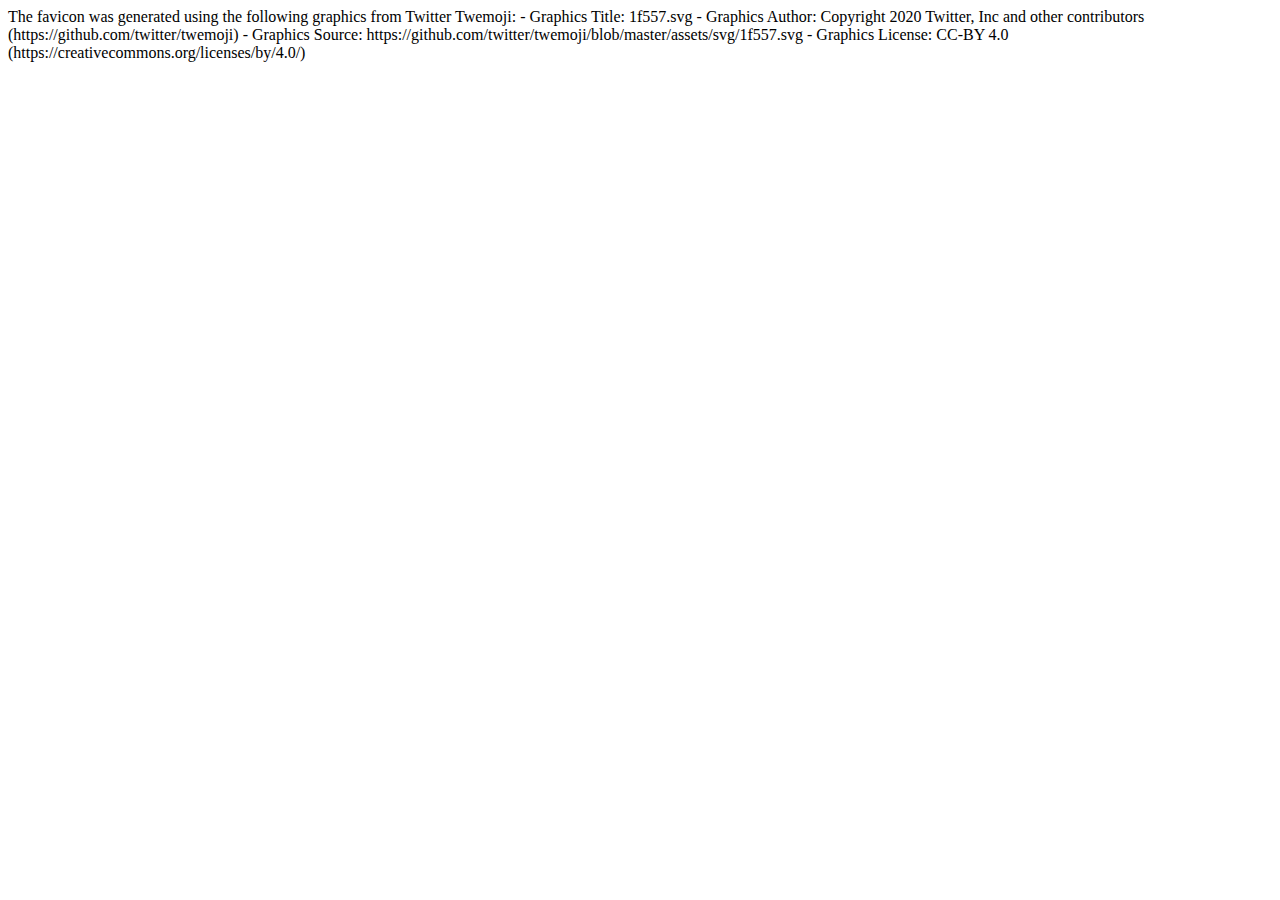
<file: about.html>
<!DOCTYPE html>
<html lang="en">

<head>
    <meta charset="UTF-8">
    <meta name="viewport" content="width=device-width, initial-scale=1.0">
    <title>Timeline - Web Developer</title>
</head>

<body>
    The favicon was generated using the following graphics from Twitter Twemoji:

    - Graphics Title: 1f557.svg
    - Graphics Author: Copyright 2020 Twitter, Inc and other contributors (https://github.com/twitter/twemoji)
    - Graphics Source: https://github.com/twitter/twemoji/blob/master/assets/svg/1f557.svg
    - Graphics License: CC-BY 4.0 (https://creativecommons.org/licenses/by/4.0/)

</body>

</html>
</file>
